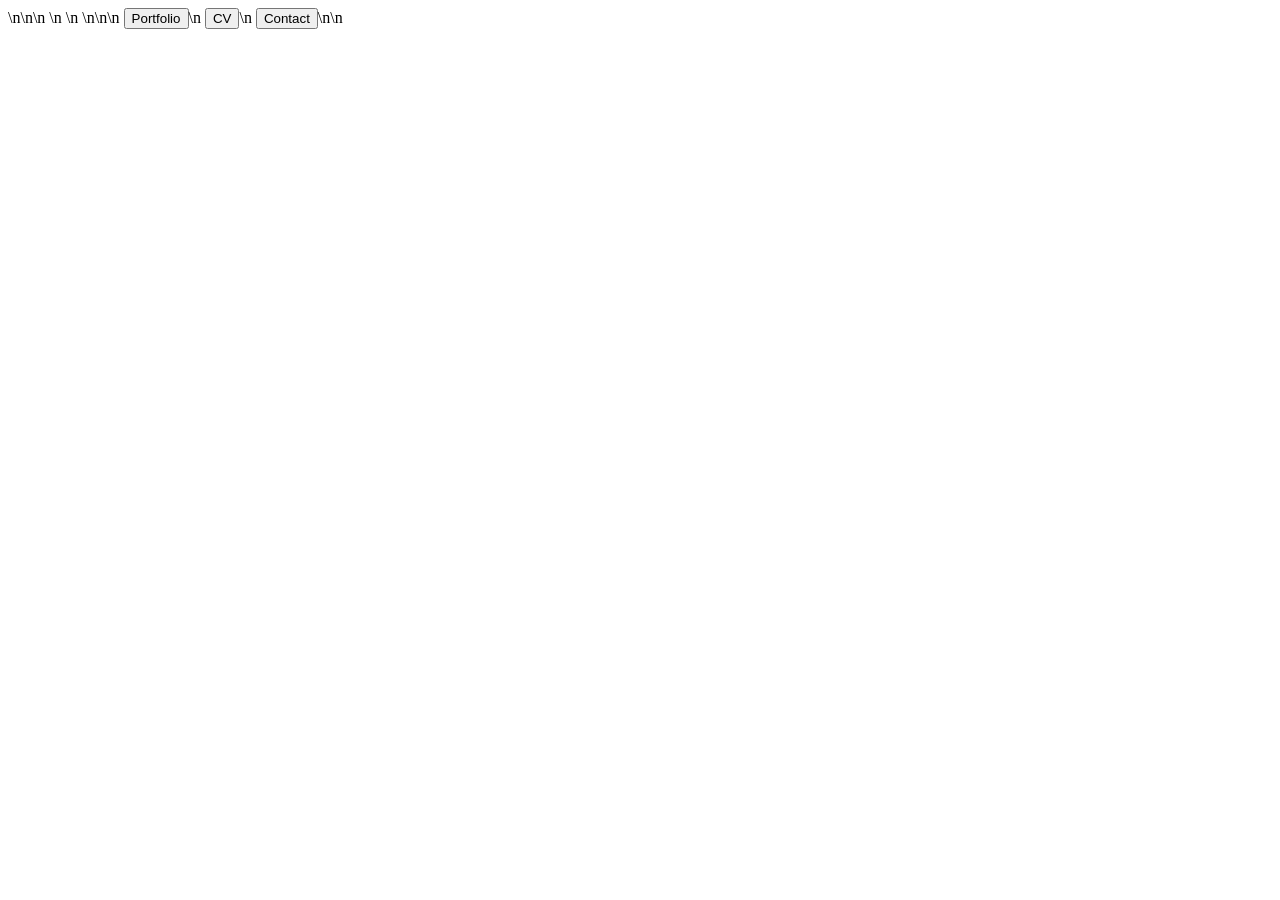
<file: index.html>
<!DOCTYPE html>\n<html lang="en">\n<head>\n    <meta charset="UTF-8">\n    <meta name="viewport" content="width=device-width, initial-scale=1.0">\n    <title>My Website</title>\n</head>\n<body>\n    <button onclick="location.href='portfolio.html'">Portfolio</button>\n    <button onclick="location.href='cv.html'">CV</button>\n    <button onclick="location.href='contact.html'">Contact</button>\n</body>\n</html>
</file>
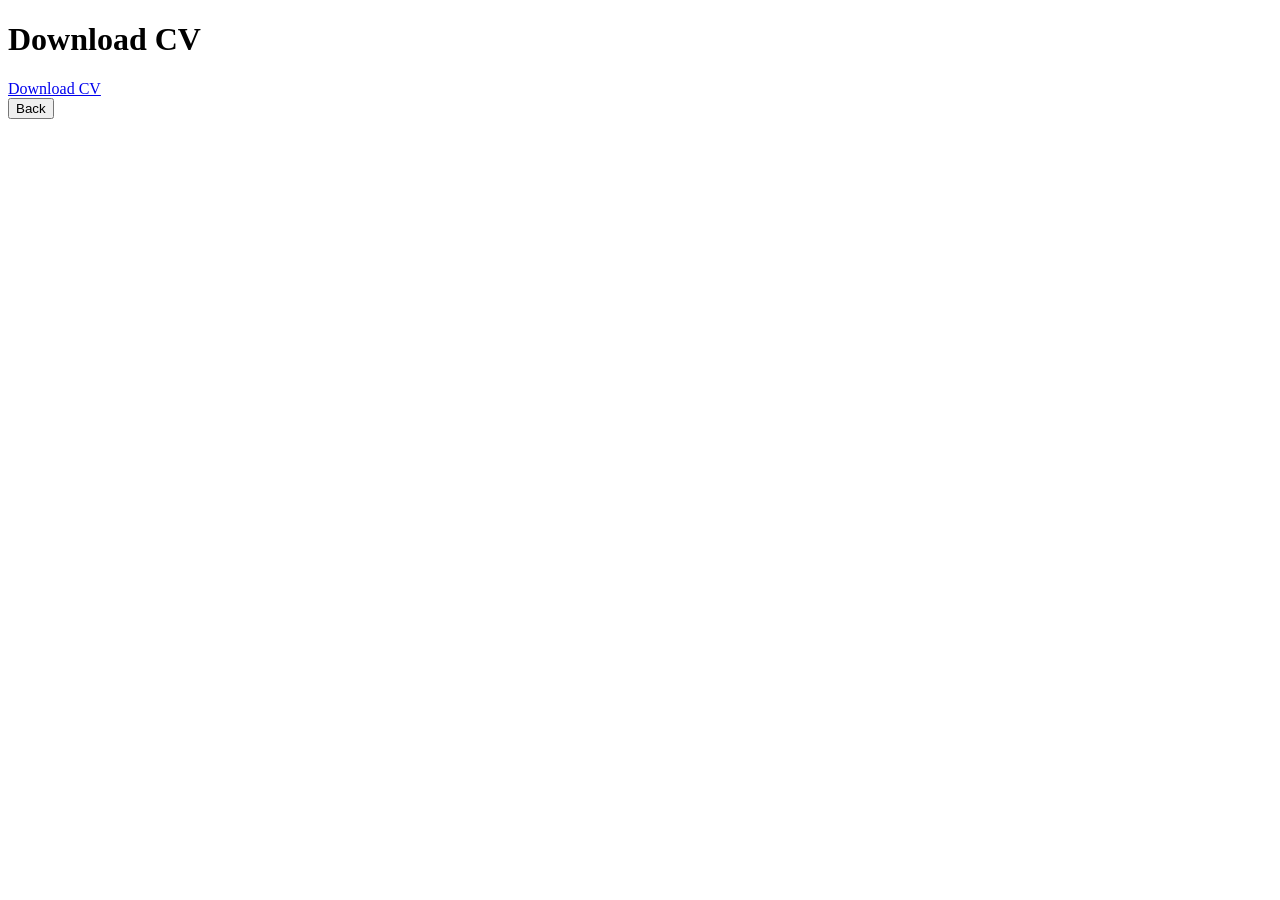
<file: cv.html>
<!DOCTYPE html>
<html lang="en">
<head>
    <meta charset="UTF-8">
    <meta name="viewport" content="width=device-width, initial-scale=1.0">
    <title>Curriculum Vitae</title>
</head>
<body>
    <h1>Download CV</h1>
    <a href="cv.pdf" download>Download CV</a>
    <br>
    <button onclick="window.history.back();">Back</button>
</body>
</html>
</file>
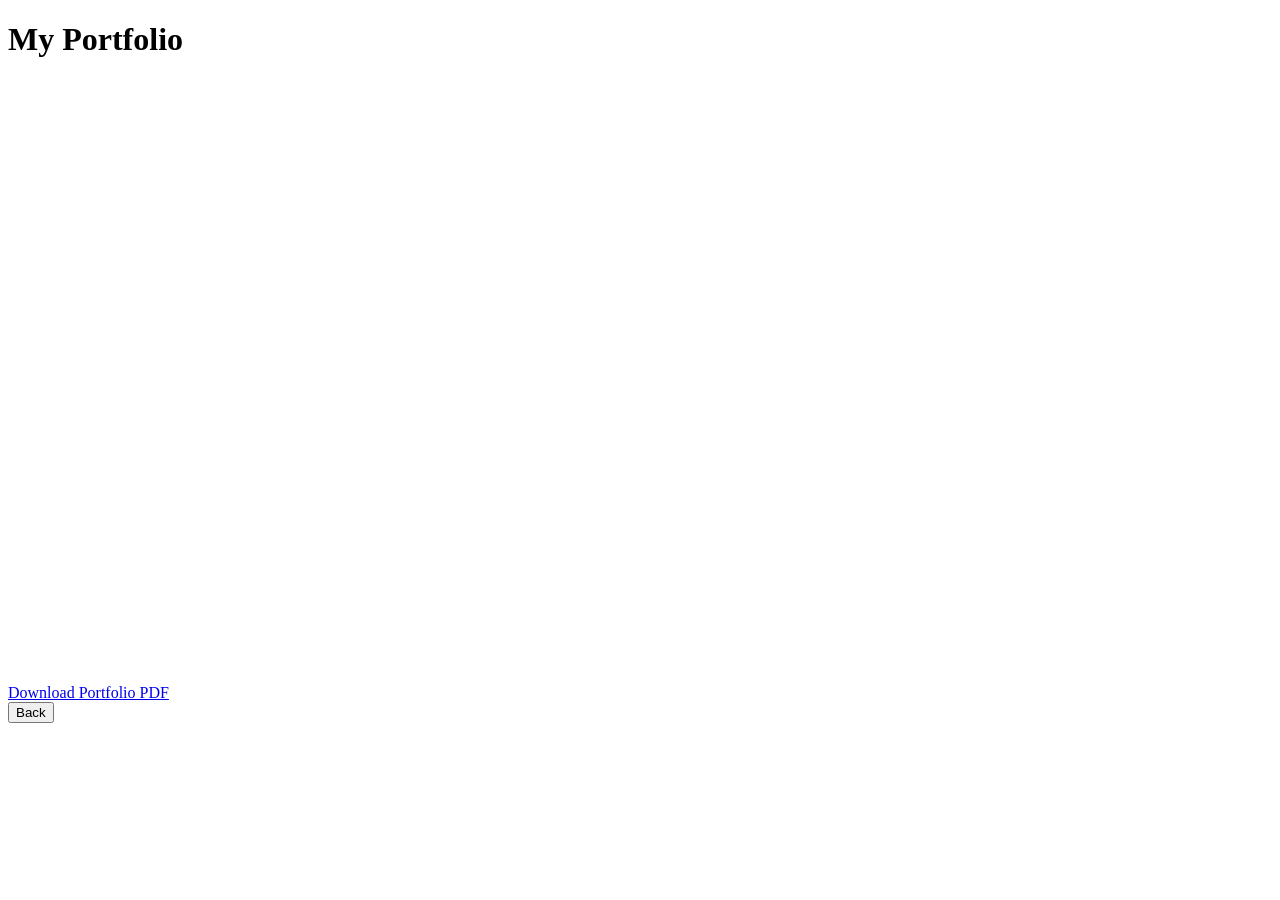
<file: portfolio.html>
<!DOCTYPE html>
<html lang="en">
<head>
    <meta charset="UTF-8">
    <meta name="viewport" content="width=device-width, initial-scale=1.0">
    <title>Portfolio</title>
</head>
<body>
    <h1>My Portfolio</h1>
    <embed src="https://drive.google.com/uc?id=12dNGkm6aGH-XA-JU-ZuGayuU5522P2Eq" width="100%" height="600px" />
    <br>
    <a href="https://drive.google.com/file/d/12dNGkm6aGH-XA-JU-ZuGayuU5522P2Eq/view?usp=drive_link" download>Download Portfolio PDF</a>
    <br>
    <button onclick="window.history.back();">Back</button>
</body>
</html>
</file>
